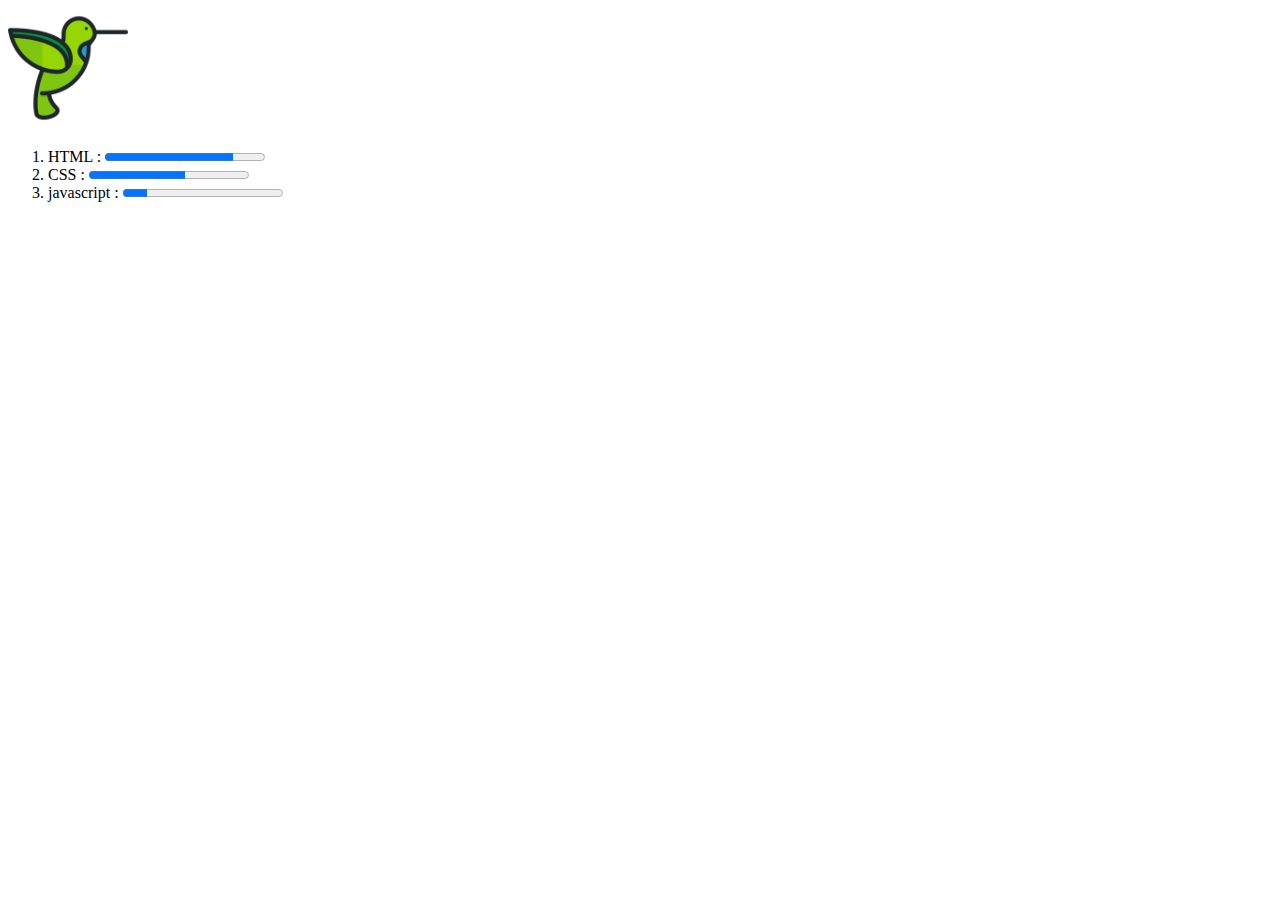
<file: index.html>
<!DOCTYPE html>
<html lang="en">
<head>
    <meta charset="UTF-8">
    <meta http-equiv="X-UA-Compatible" content="IE=edge">
    <meta name="viewport" content="width=device-width, initial-scale=1.0">
    <title>Document</title>
</head>
<body>
    <img src="hummingbird.png" height=120" width=""> <br>
    <ol>
        <li>HTML : <progress min="0" max="100" value="80"></progress></li>
        <li>CSS : <progress min="0" max="100" value="60"></progress></li>
        <li>javascript : <progress min="0" max="100" value="15"></progress></li>
        
    </ol>
</body>
</html>
</file>
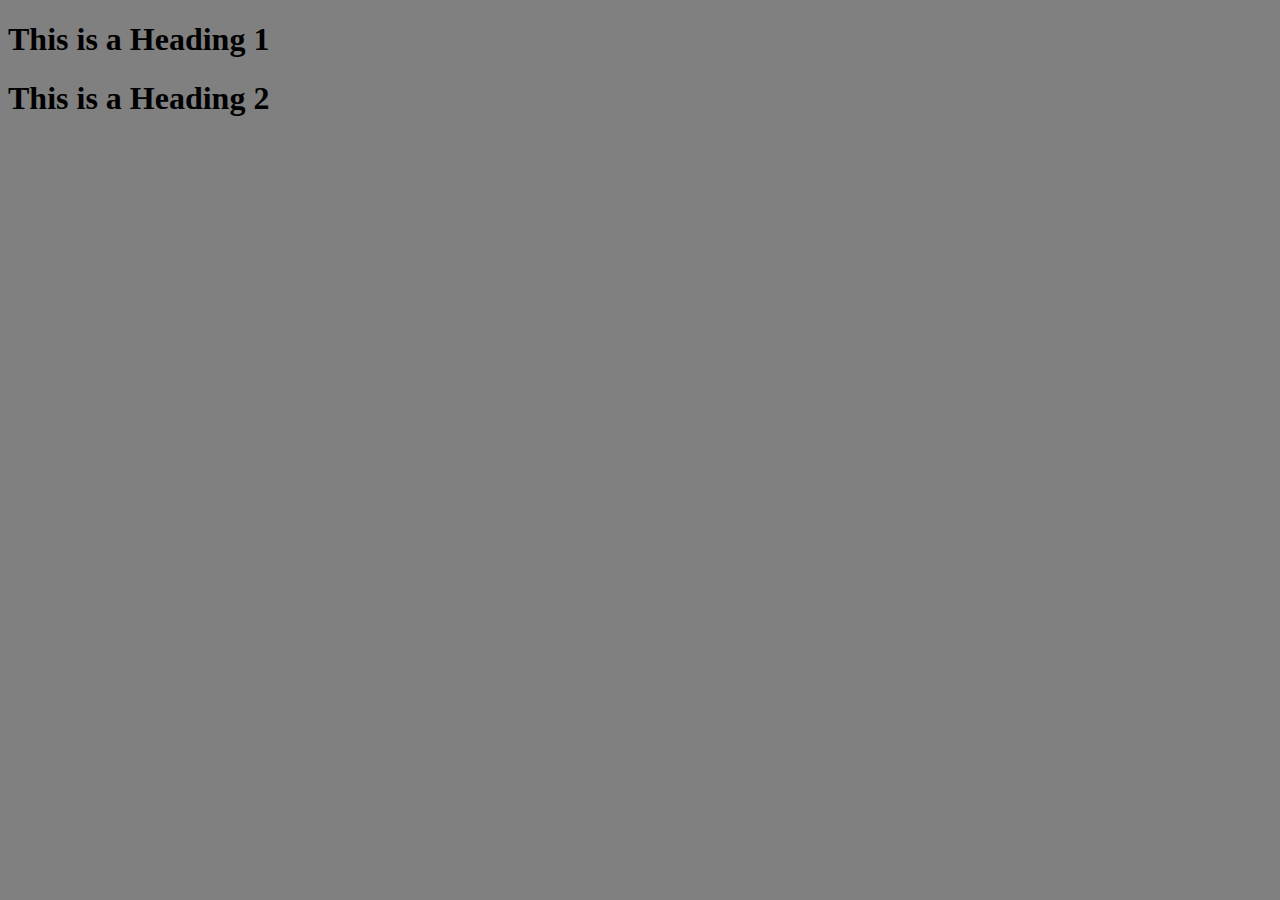
<file: DOM select html elements (35) part-2/index.html>
<!DOCTYPE html>
<html lang="en">
<head>
    <meta charset="UTF-8">
    <meta name="viewport" content="width=device-width, initial-scale=1.0">
    <title>Document</title>
    <link rel="stylesheet" href="style.css">
</head>
<body>


    <h1 >This is a Heading 1 </h1> 

    <h1 >This is a Heading 2 </h1> 



    

    <script src="index.js"></script>
</body>
</html>
</file>
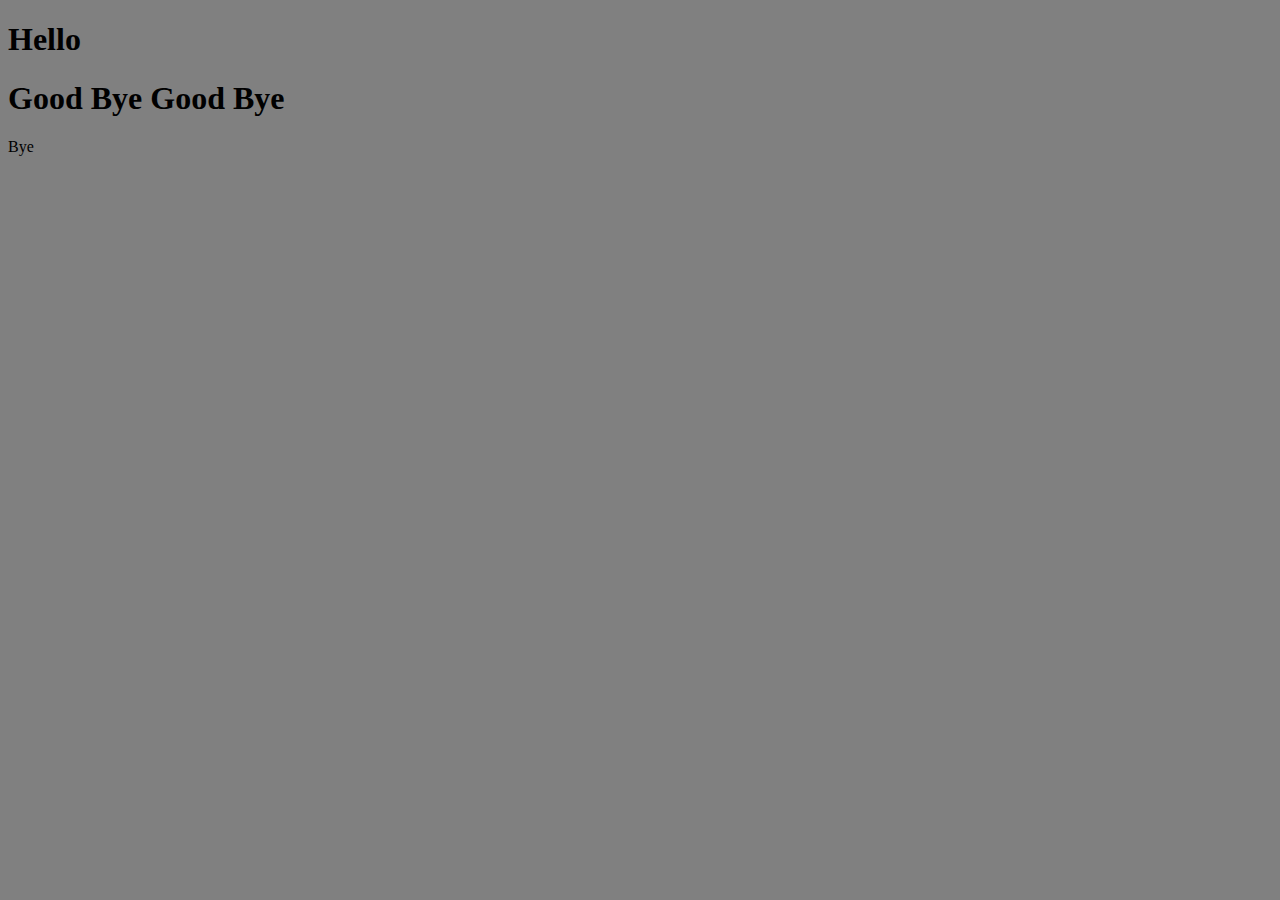
<file: DOM select html elements (35)/index.html>
<!DOCTYPE html>
<html lang="en">
<head>
    <meta charset="UTF-8">
    <meta name="viewport" content="width=device-width, initial-scale=1.0">
    <title>Document</title>
    <link rel="stylesheet" href="style.css">
</head>
<body>


    <h1 id="heading1">This is a Heading 1 </h1> 

    <h1 id="heading2">This is a Heading 1 </h1> 



    <p id="para">I am paragraph</p>
    

    <script src="index.js"></script>
</body>
</html>
</file>
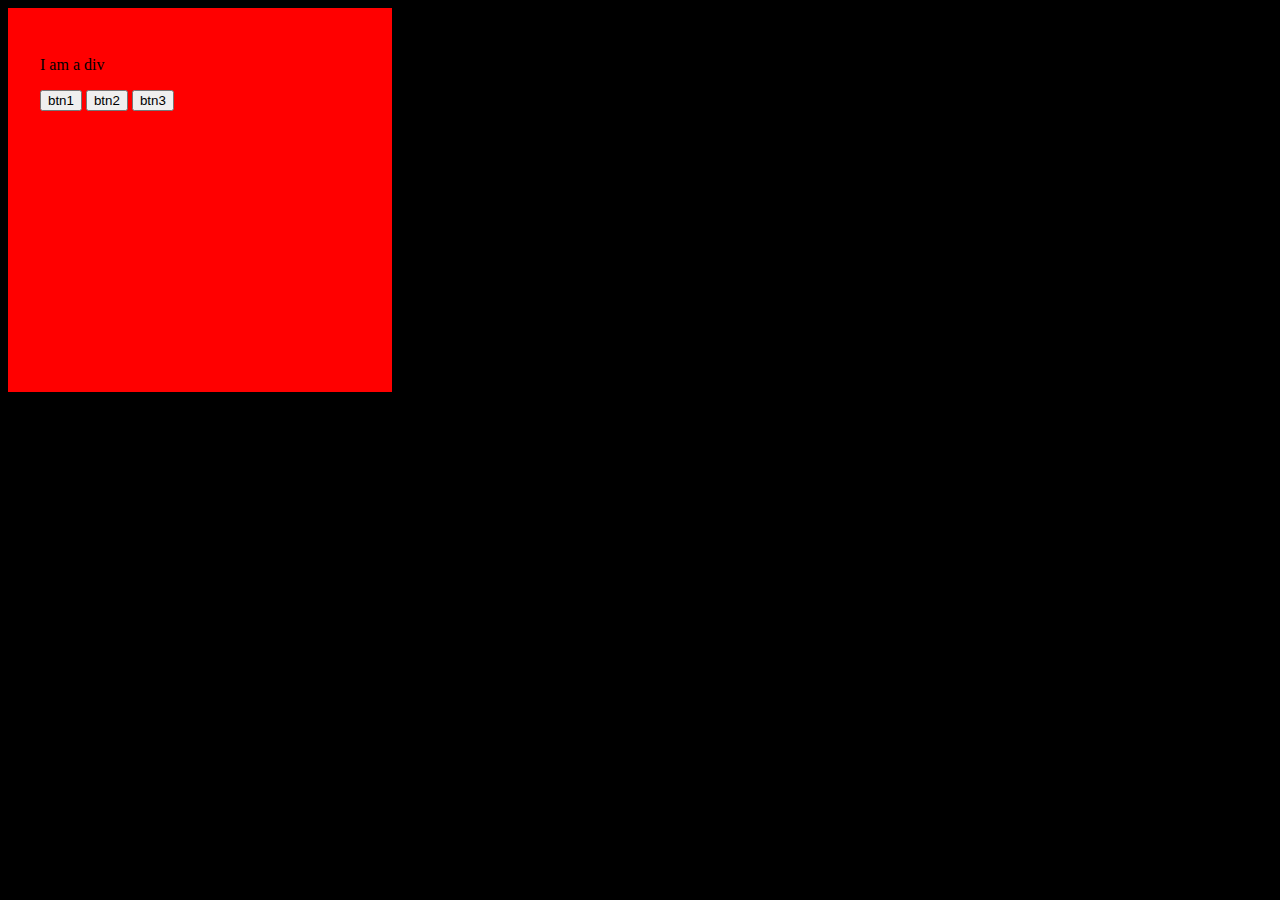
<file: DOM-Mouse Event_(51)/index.html>
<!DOCTYPE html>
<html lang="en">
<head>
    <meta charset="UTF-8">
    <meta name="viewport" content="width=device-width, initial-scale=1.0">
    <title>Document</title>
    <link rel="stylesheet" href="style.css">
</head>
<body>
    <div id="my-div" class="div1">
        <p>I am a div</p>


        <button class="btn">btn1</button>
        <button class="btn">btn2</button>
        <button class="btn">btn3</button>
    </div>

    






    <script src="index.js"></script>
</body>
</html>
</file>
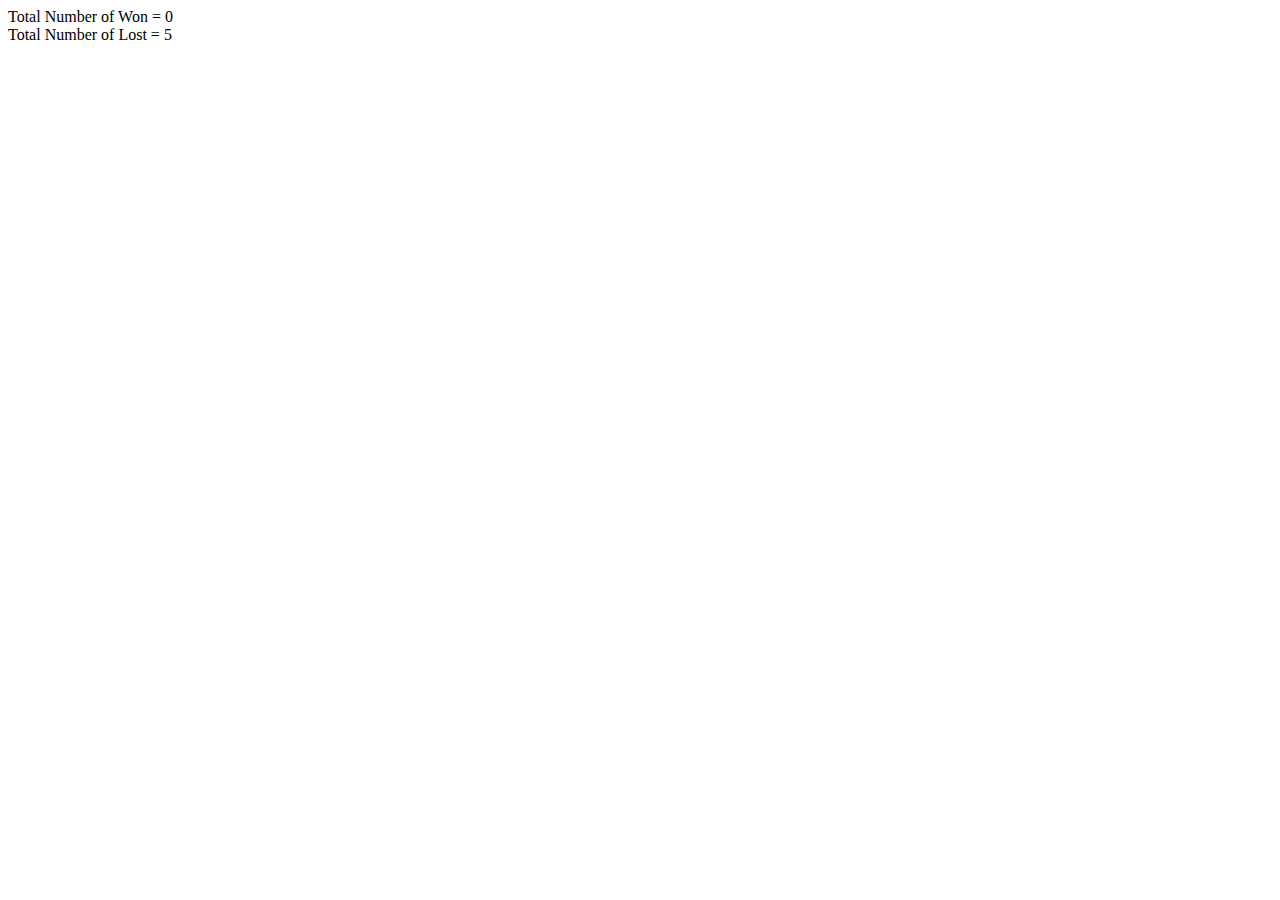
<file: Guessing Game (33)/index.html>
<!DOCTYPE html>
<html lang="en">
<head>
    <meta charset="UTF-8">
    <meta name="viewport" content="width=device-width, initial-scale=1.0">
    <title>Document</title>
</head>
<body>
    

    <script src="index.js"></script>
</body>
</html>
</file>
<file: DOM select html elements (35) part-2/style.css>
body{
    background-color: gray;
}
</file>
<file: DOM select html elements (35)/style.css>
body{
    background-color: gray;
}
</file>
<file: DOM-Mouse Event_(51)/style.css>
div{
    background-color: red;
    height: 20rem;
    width: 20rem;
    padding: 2rem;
}

body{
    background-color: black;
}
</file>
